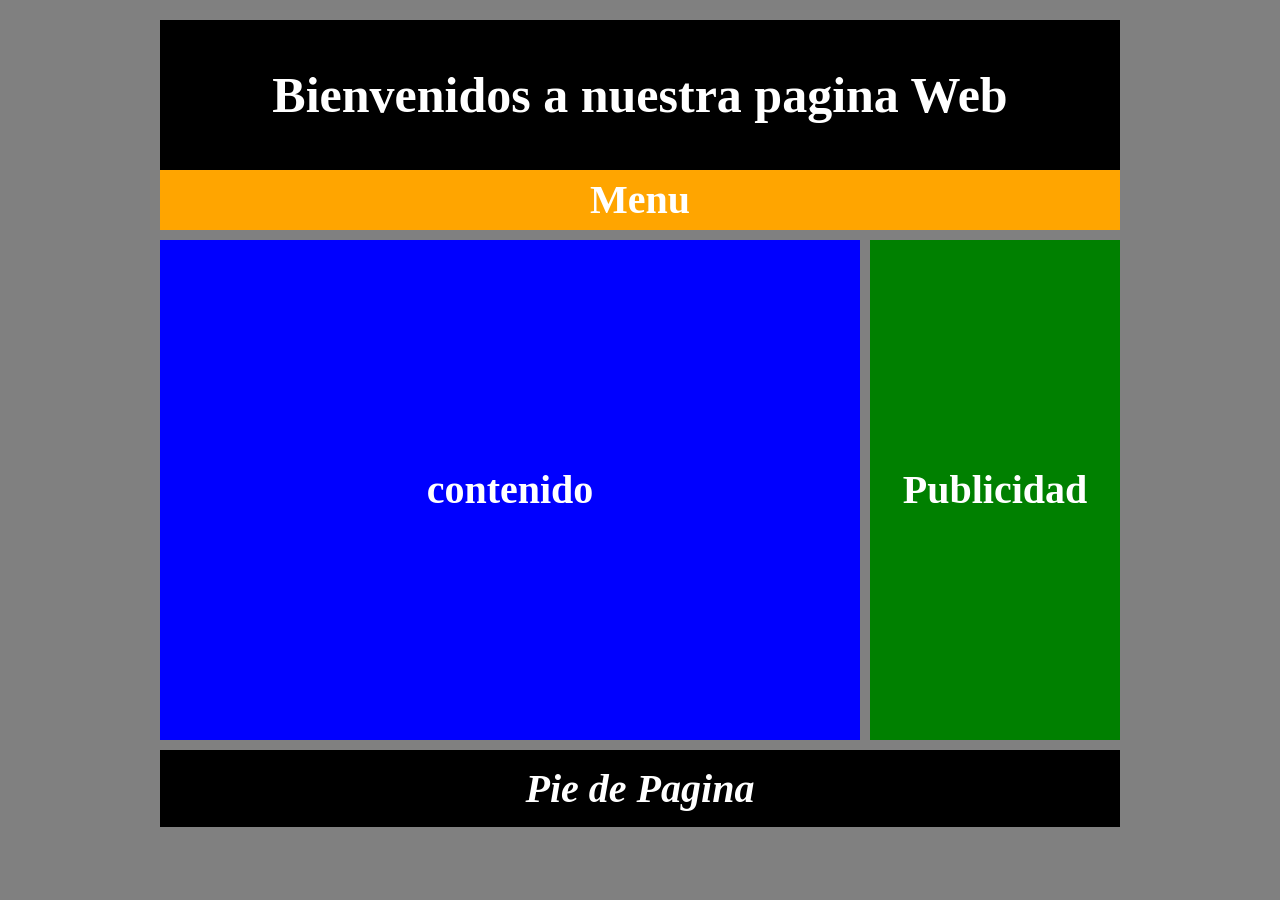
<file: index.html>
<!DOCTYPE html>
<html lang="en">
<head>
    <meta charset="UTF-8">
    <link rel="stylesheet" href="./css/estilo.css">
    <meta http-equiv="X-UA-Compatible" content="IE=edge">
    <meta name="viewport" content="width=device-width, initial-scale=1.0">
    <title>Maquetacion Web</title>
</head>
<body>
    <div id="contenedorppal">
        <header>
            <h1>Bienvenidos a nuestra pagina Web</h1>
        </header>
        <nav>
            <h2>Menu</h2>
        </nav>    
        <section id="contenido">
            <article>
                <h2>contenido</h2>
            </article>
        </section>
        <aside>
            <h2>Publicidad</h2>
        </aside>
        <footer>
            <h2>Pie de Pagina</h2>
        </footer>
    </div>
</body>
</html>
</file>
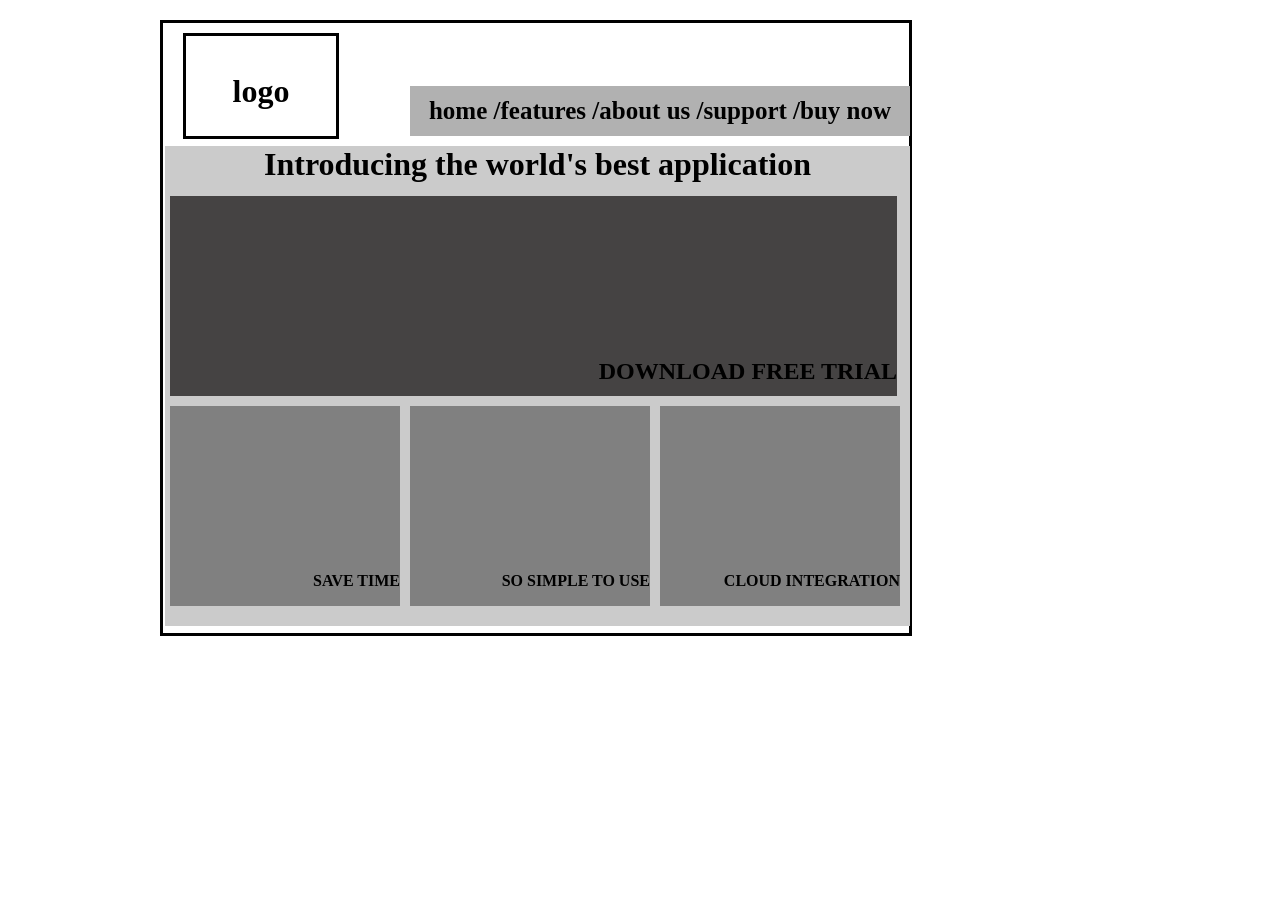
<file: mcqueen/index.html>
<!DOCTYPE html>
<html lang="en">

<head>
    <meta charset="UTF-8">
    <link rel="stylesheet" href="cssa/estilos.css">
    <meta http-equiv="X-UA-Compatible" content="IE=edge">
    <meta name="viewport" content="width=device-width, initial-scale=1.0">
    <title>Document</title>
</head>

<body>
    <div id="contenedorpp">
        <header>
            <h1>logo</h1>
        </header>
        <nav>
            <h3>home /features /about us /support /buy now</h3>
        </nav>
        <h1 id="asd">Introducing the world's best application</h1>
        <section id="download">
            <article>
                <h2>DOWNLOAD FREE TRIAL</h2>
            </article>
        </section>
        <section id="save">
            <h2>SAVE TIME</h2>
        </section>
        <section id="sosimple">
            <h2>SO SIMPLE TO USE</h2>
        </section>
        <section id="cloud">
            <h2>CLOUD INTEGRATION</h2>
        </section>
    </div>
</body>

</html>
</file>
<file: css/estilo.css>
*{
    padding: 0%;
    margin:0%;
}
body{
    background: gray;
    color: white;
}
#contenedorppal{
    width: 960px;
    margin: auto;
    margin-top: 20px;
    margin-bottom: 20px;
}
header{
    height: 150px;
    background: #000;
}
header h1{
    font-size: 50px;
    text-align: center;
    line-height: 150px;
}
nav{
    background: orange;
    height: 60px;    
}
nav h2{
    font-size: 40px;
    text-align: center;
    line-height: 60px;
}
#contenido{
    width: 700px;
    height: 500px;
    float: left;
    background: blue;
    margin-top: 10px;
    margin-right: 10px;
    margin-bottom: 10px;
}
#contenido h2{
    font-size: 40px;
    text-align: center;
    line-height: 500px;
}
aside{
    width: 250px;
    height: 500px;
    background: green;
    margin-top: 10px;
    float: right;
}
aside h2{
    font-size: 40px;
    text-align: center;
    line-height: 500px;
}
footer{
    background: black;
    clear: both;
}
footer h2{
    text-align: center;
    font-style: italic;
    font-size: 40px;
    padding: 15px;
}
</file>
<file: mcqueen/cssa/estilos.css>
*{
    padding: 0%;
    margin:0%;
}
body{
    background: white;
    color: black;
}
#contenedorpp{
    width: 960px;
    margin: auto;
    margin-top: 20px;
    margin-bottom: 20px;
}
header{
    width: 746px;
    height: 610px;
    background: white;
    border-style: solid;
    
}
header h1{
    width: 150px;
    height: 100px;
    background: white;
    text-align: center;
    line-height: 110px;
    margin-left: 20px;
    margin-top: 10px;
    border-style: solid;
}
nav{
    width: 500px;
    height: 50px;
    background: rgb(177, 177, 177);
    margin-left: 250px;
    margin-top: -550px;
}
nav h3{
    text-align: center;
    line-height: 50px;
    font-size: 25px;
}
#asd{
    width: 745px;
    height: 480px;
    background: rgb(203, 203, 203);
    margin-left: 5px;
    text-align: center;
    margin-top: 10px;
}
#download{
    width: 727px;
    height: 200px;
    background: rgb(69, 67, 67);
    margin-left: 10px;
    margin-top: -430px;
}
#download h2{
    text-align: right;
    line-height: 350px;
}
#save{
    width: 230px;
    height: 200px;
    background: gray;
    margin-left: 10px;
    margin-top: 10px;
}
#save h2{
    text-align: right;
    line-height: 350px;
    font-size: medium;
}
#sosimple{
    width: 240px;
    height: 200px;
    background: gray;
    margin-left: 250px;
    margin-top: -200px;
}
#sosimple h2{
    text-align: right;
    line-height: 350px;
    font-size: medium;
}
#cloud{
    width: 240px;
    height: 200px;
    background: gray;
    margin-left: 500px;
    margin-top: -200px;
}
#cloud h2{
    text-align: right;
    line-height: 350px;
    font-size: medium;
}
</file>
